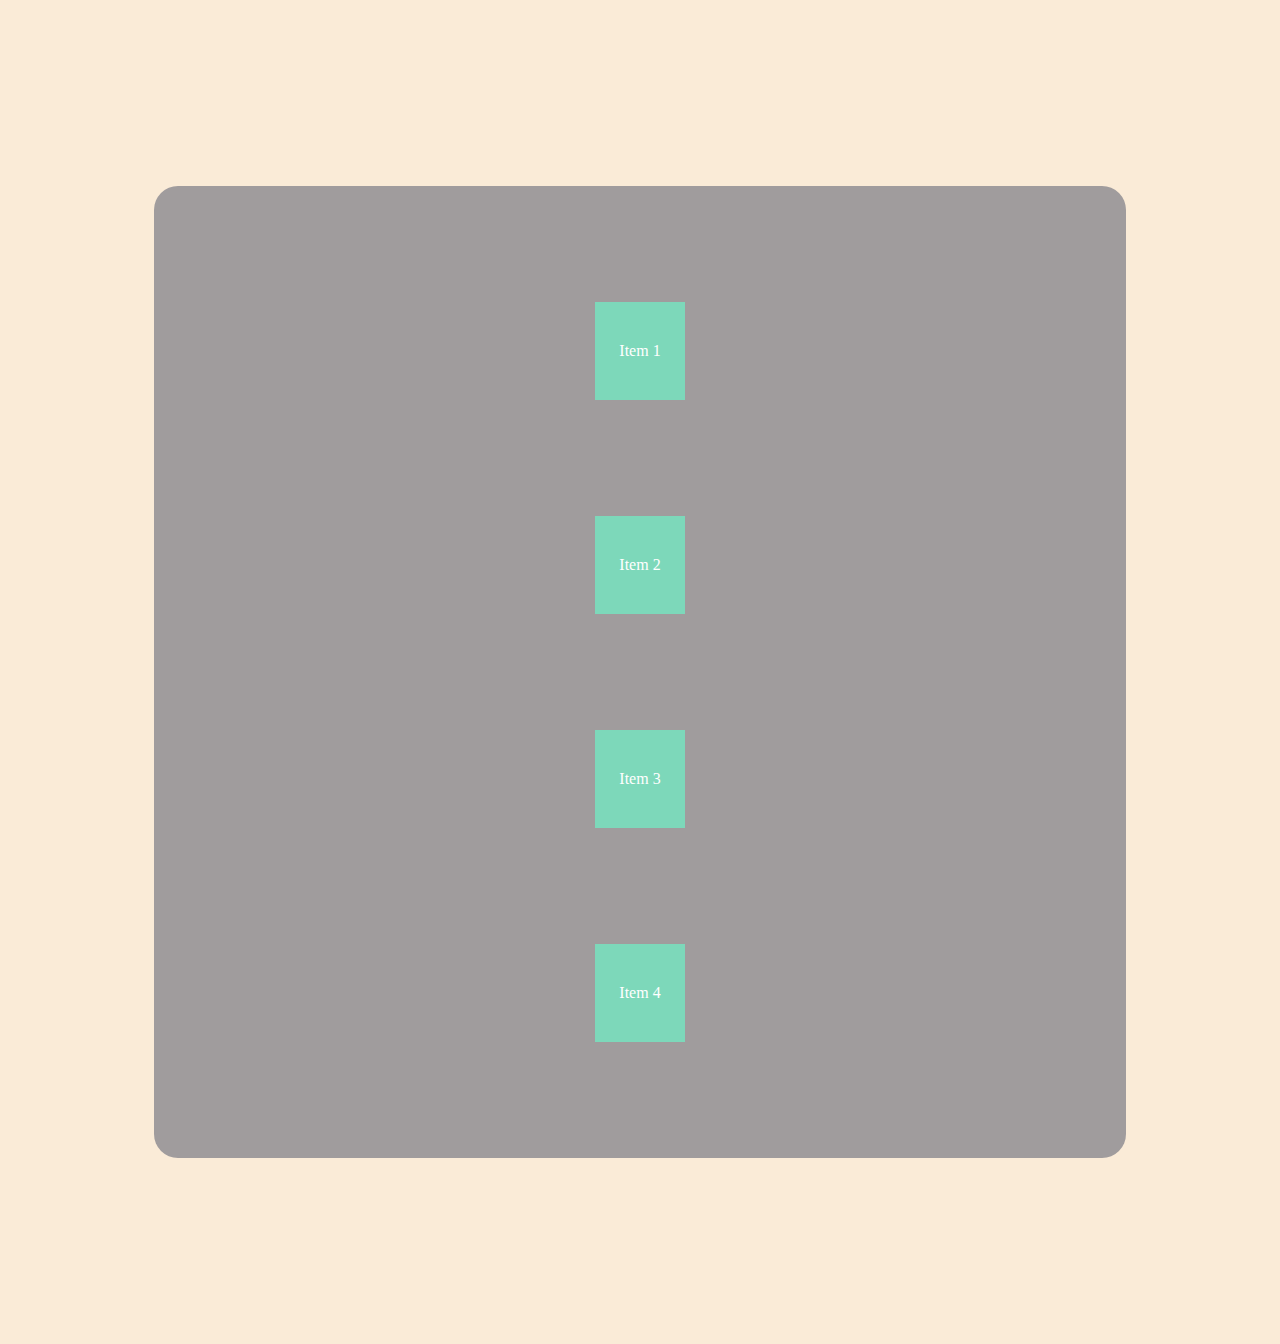
<file: FlexTest/index.html>
<!DOCTYPE html>
<html lang="en">
  <head>
    <meta charset="UTF-8" />
    <meta name="viewport" content="width=device-width, initial-scale=1.0" />
    <title>Flexy Test</title>
    <link rel="stylesheet" href="styles.css" />
  </head>
  <body>
    <div class="container">
      <div class="item item1">
        <p>Item 1</p>
      </div>
      <div class="item item2">
        <p>Item 2</p>
      </div>
      <div class="item item3">
        <p>Item 3</p>
      </div>
      <div class="item item4">
        <p>Item 4</p>
      </div>
    </div>
  </body>
</html>
</file>
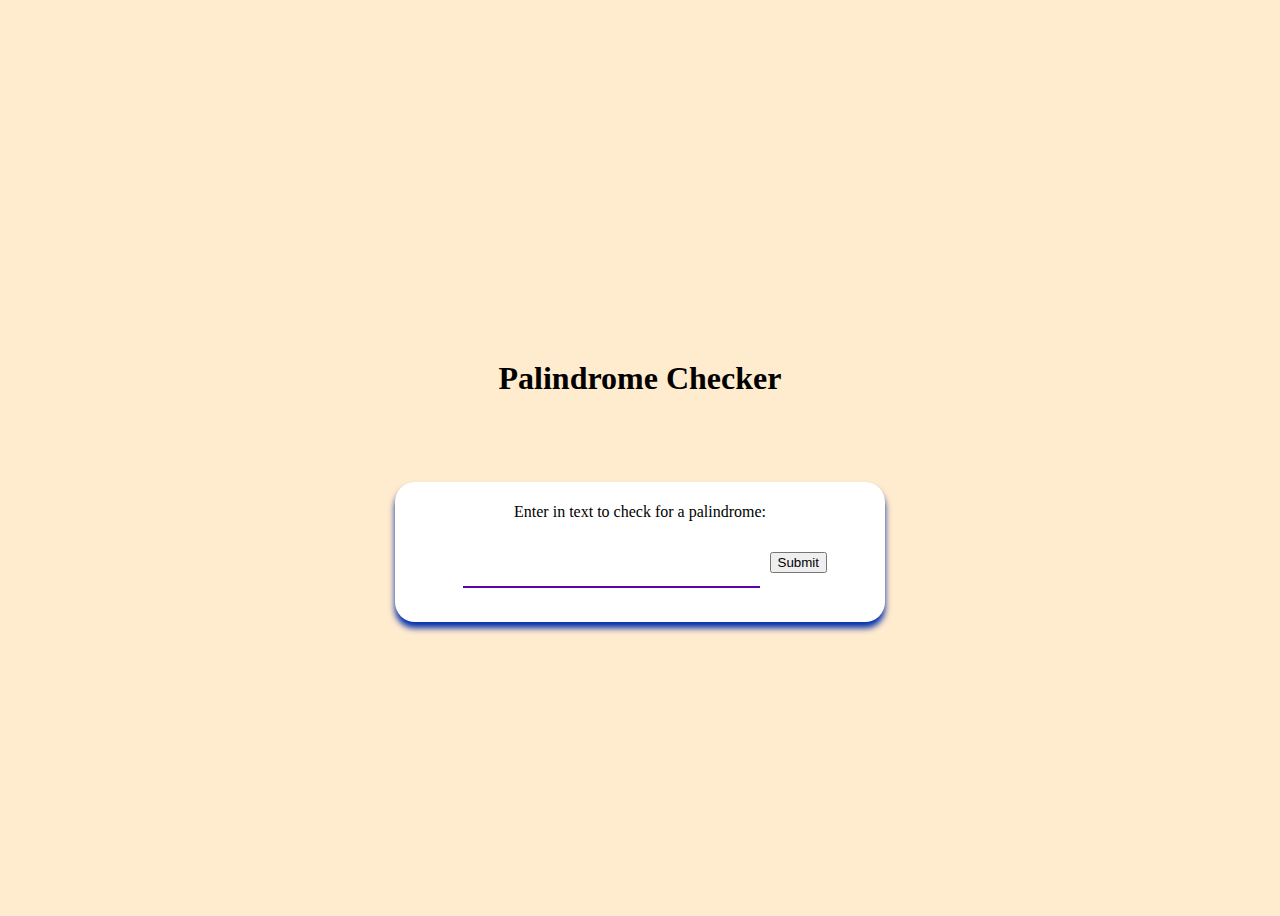
<file: PalindromeChecker/index.html>
<!DOCTYPE html>
<html lang="en">
  <head>
    <meta charset="UTF-8" />
    <meta name="viewport" content="width=device-width, initial-scale=1.0" />
    <link rel="stylesheet" href="styles.css" />
    <title>Palindrome Checker</title>
  </head>
  <body>
    <main class="container">
      <h1 class="title">Palindrome Checker</h1>
      <div class="palindrome-div">
        <label for="text-input"
          >Enter in text to check for a palindrome:
        </label>
        <input class="palindrome-input" id="text-input" value="" type="text" />
        <button class="palindrome-btn" id="check-btn">Submit</button>
        <div class="results-div hidden" id="result"></div>
      </div>
    </main>
    <script src="script.js"></script>
  </body>
</html>
</file>
<file: FlexTest/styles.css>
body{
    display: flex;
    flex-direction: column;
    justify-content: center;
    align-items: center;
    min-height: 100vw;
    color: rgb(255, 255, 255);
    background-color:antiquewhite;
    padding: 24px;
}

.container{
    display: flex;
    flex-direction: column;
    justify-content: space-evenly;
    align-items: center;
    background: rgb(160, 156, 157);
    width: 80%;
    aspect-ratio: 1/1;
    border-radius: 24px;
    overflow: hidden;
}

.item{
    background-color: rgb(125, 216, 186);
    padding: 24px;
    width: fit-content;
    height: fit-content;
}
</file>
<file: PalindromeChecker/styles.css>
body{
    background-color: blanchedalmond;
}

.container {
    width: 100%;
    min-height: 100vh;
    position: relative;
    display: flex;
    align-items: center;
    justify-content: center;
    flex-direction: column;
  }

.title{
    margin-top: 6%;
    margin-bottom: 6%;
}

h1{
    text-align: center;
}

.palindrome-div {
    width: min(100vw, 450px);
    min-height: 100px;
    border-radius: 20px;
    display: flex;
    align-items: center;
    justify-content: center;
    flex-wrap: wrap;
    padding: 20px;
    margin: 10px 0;
    background-color: white;
    box-shadow: 0 6px 6px #002ead;
  }

  .palindrome-input {
    height: 30px;
    width: 250px;
    text-align: center;
    font-size: 1.2rem;
    margin: 10px;
    border: none;
    border-bottom: 2px solid #5a01a7;
  }

.user-input {
    font-size: 1.4rem;
    margin-top: 10px;
    text-align: center;
  }

::placeholder {
    text-align: center;
    font-size: 24px; 
 }

#text-input{
    width: 65%;
    height: 50px;
    margin-bottom: 3%;
    font-size: 24px;
    text-align: center;
}

#check-button{
    height: 40px;
    width: 20%;
}

.results-div {
    overflow-y: auto;
    word-wrap: break-word;
    min-height: 50px;
    color: black;
  }
  
  .hidden {
    display: none;
  }

  .palindrome-definition-div {
    width: min(100vw, 450px);
    font-size: 1.3rem;
    min-height: 140px;
    background-color: #00471b;
    margin-top: 20px;
    padding: 20px;
    border-radius: 20px;
    display: flex;
    align-items: center;
    justify-content: center;
  }
  
  .palindrome-definition {
    vertical-align: middle;
    text-align: center;
  }
</file>
